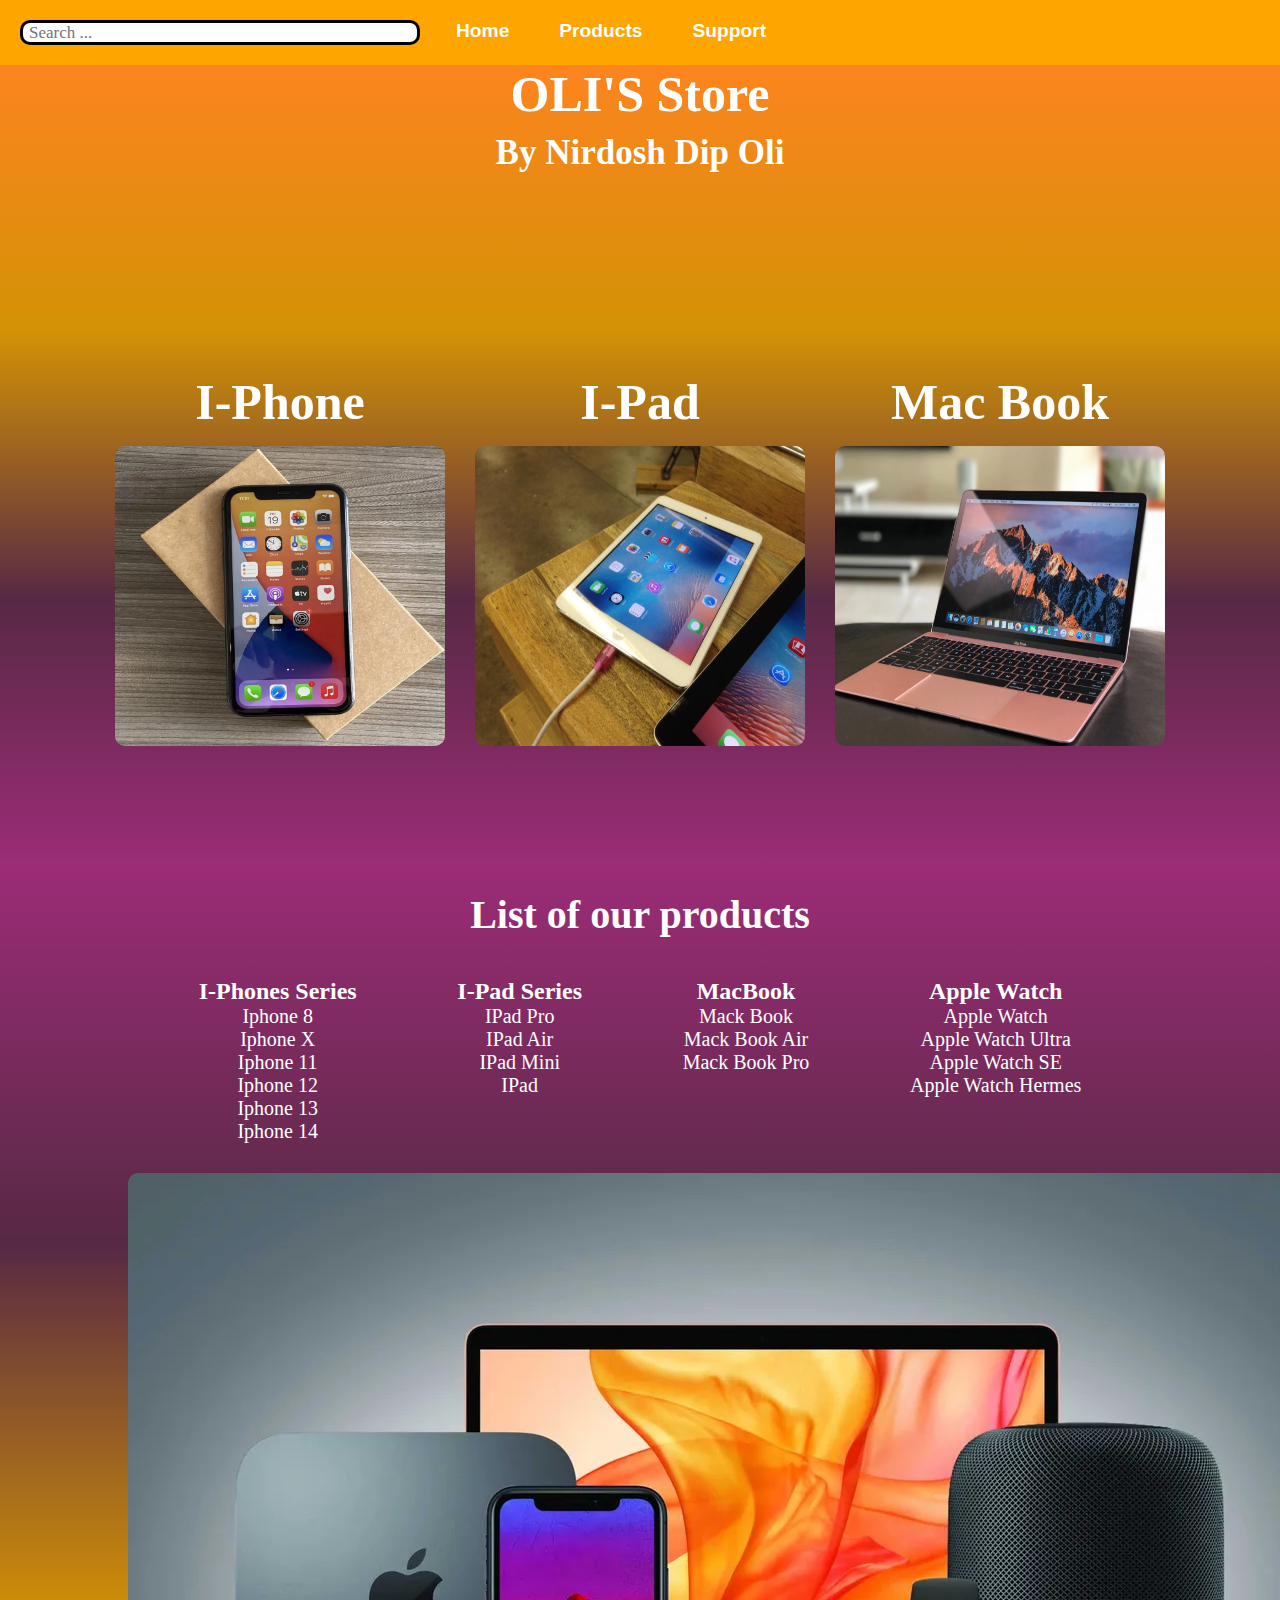
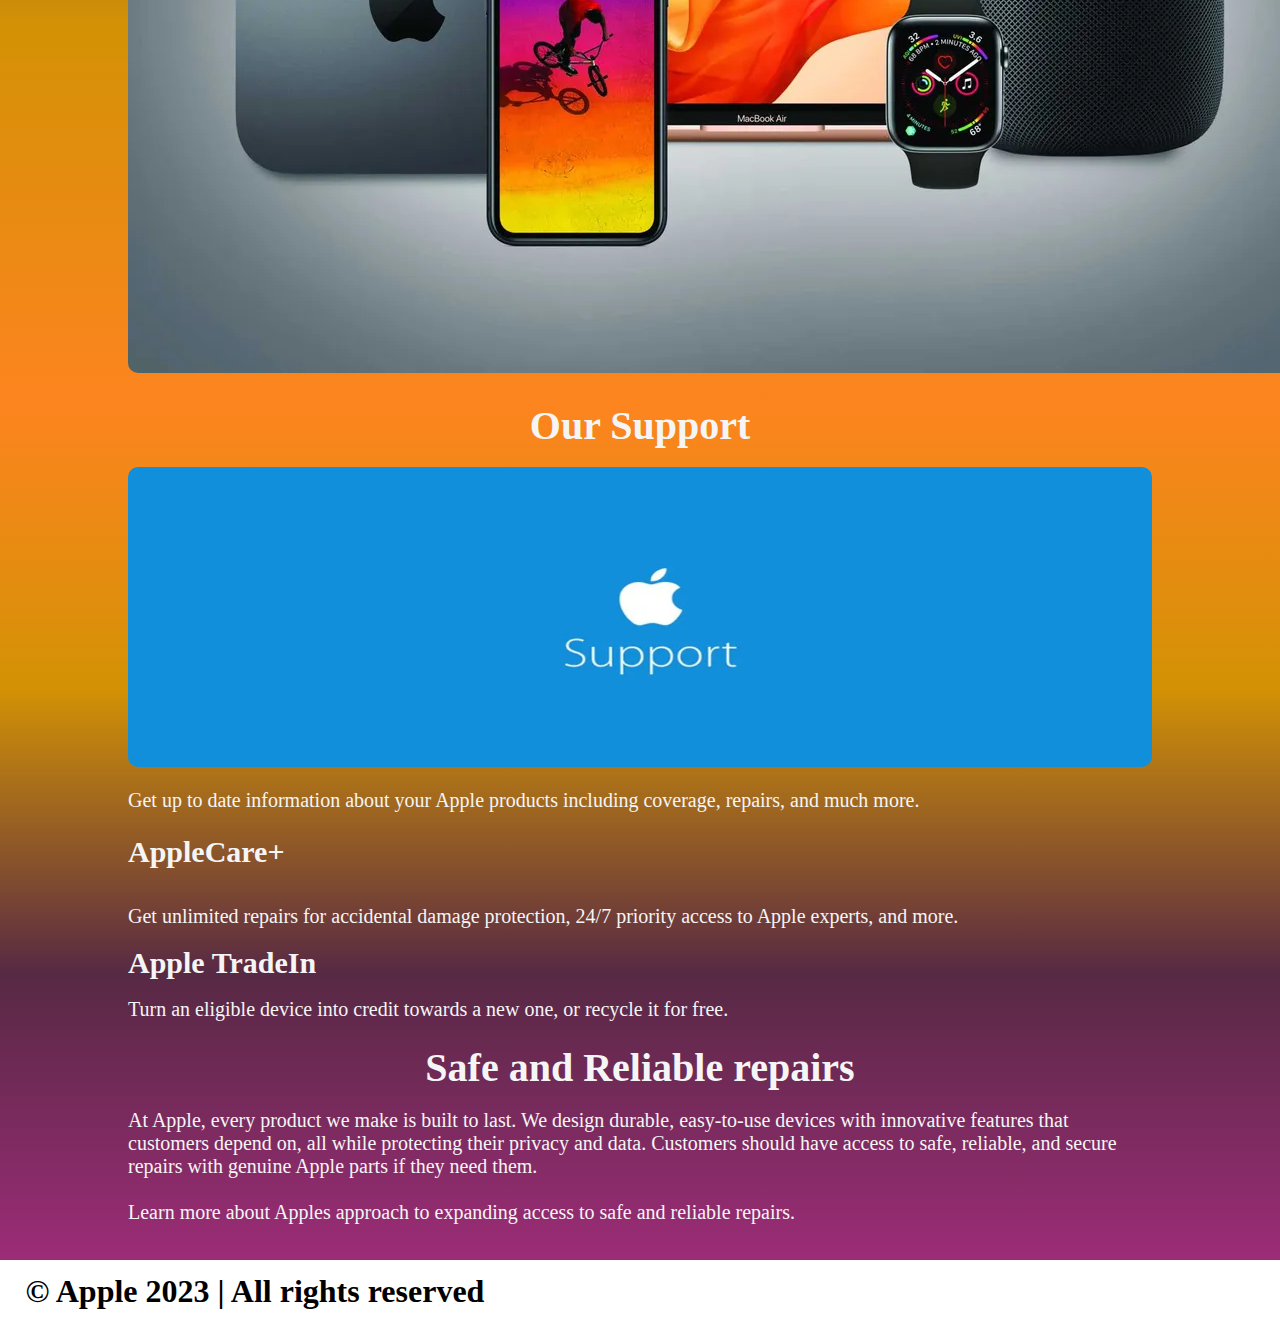
<file: Nirdosh/index.html>
<!DOCTYPE html>
<html lang="en">
<head>
    <meta charset="UTF-8">
    <meta http-equiv="X-UA-Compatible" content="IE=edge">
    <meta name="viewport" content="width=device-width, initial-scale=1.0">
    <title>OLI'S Store</title>
    <link rel="stylesheet" href="style.css">
</head>

<body>
    <nav class="navbar">
            <ul>
                <li><input type="text" placeholder="Search ..."></li>
                <li><a href="#home">Home</a></li>
                <li><a href="#products">Products</a></li>
                <li><a href="#services">Support</a></li>
            </ul>
    </nav>
    <section id="home">
        <div class="owner">
            <h1>OLI'S Store </h1> <h3>By Nirdosh Dip Oli</h3>
        </div>
        <div class="homeimages">
            <div class="firstimage">
                <h1>I-Phone</h1>
                <img src="image1.jpg" alt="">
            </div>
            <div class="secondimage">
                <h1>I-Pad</h1>
                <img src="image2.jpg" alt="">
            </div>
            <div class="thirdimage">
                <h1>Mac Book</h1>
                <img src="image3.jpg" alt="">
            </div>
        </div>
    </section>
    <section id="products">
        <h1>List of our products</h1>
            <div class="apples">
                <div class="iphone">
                    <h2>I-Phones Series</h2>
                    <ul>
                        <li>Iphone 8</li>
                        <li>Iphone X</li>
                        <li>Iphone 11</li>
                        <li>Iphone 12</li>
                        <li>Iphone 13</li>
                        <li>Iphone 14</li>
                    
                        
                    </ul>
                </div>
                <div class="ipad">
                    <h2>I-Pad Series</h2>
                    <ul>
                        <li>IPad Pro</li>
                        <li>IPad Air</li>
                        <li>IPad Mini</li>
                        <li>IPad</li>
                    </ul>
                </div>
                <div class="macbook">
                    <h2>MacBook</h2>
                    <ul>
                        <li>Mack Book</li>
                        <li>Mack Book Air</li>
                        <li>Mack Book Pro</li>
                    </ul>
                </div>
                <div class="iwatch">
                    <h2>Apple Watch</h2>
                    <ul>
                        <li>Apple Watch</li>
                        <li>Apple Watch Ultra</li>
                        <li>Apple Watch SE</li>
                        <li>Apple Watch Hermes</li>
                    </ul>
                </div>
            </div>
            <img src="products.webp" alt="">
    </section>
    <section id="services">

        <div class="services">
            <h2>Our Support</h2> <br> 
            <img src="support.webp" alt=""> <br> <br>
            <p>
                Get up to date information about your Apple products including coverage, repairs, and much more. <br> <br>
            </p>
            <div class="flexing">
                <div class="serv1">
                    <h1>AppleCare+</h1> <br> <br>
                        <p>Get unlimited repairs for accidental damage protection, 24/7 priority access to Apple experts, and more. <br></p>
                </div>
                <div class="serv2"> <br>
                    <h1>Apple TradeIn</h1> <br>
                    <p>Turn an eligible device into credit towards a new one, or recycle it for free. <br> <br> </p>
                </div>
                <div>
                    <h2>Safe and Reliable repairs</h2> <br>
                    <p>At Apple, every product we make is built to last. We design durable, easy-to-use devices with innovative features that customers depend on, all while protecting their privacy and data. Customers should have access to safe, reliable, and secure repairs with genuine Apple parts if they need them.

                        <br> <br> Learn more about Apples approach to expanding access to safe and reliable repairs.</p> <br> <br>
                </div>
            </div>
        </div>

    </section>
    <section id="footer">
        <h1>&copy Apple 2023 | All rights reserved</h1>
    </section>
</body>
</html>
</file>
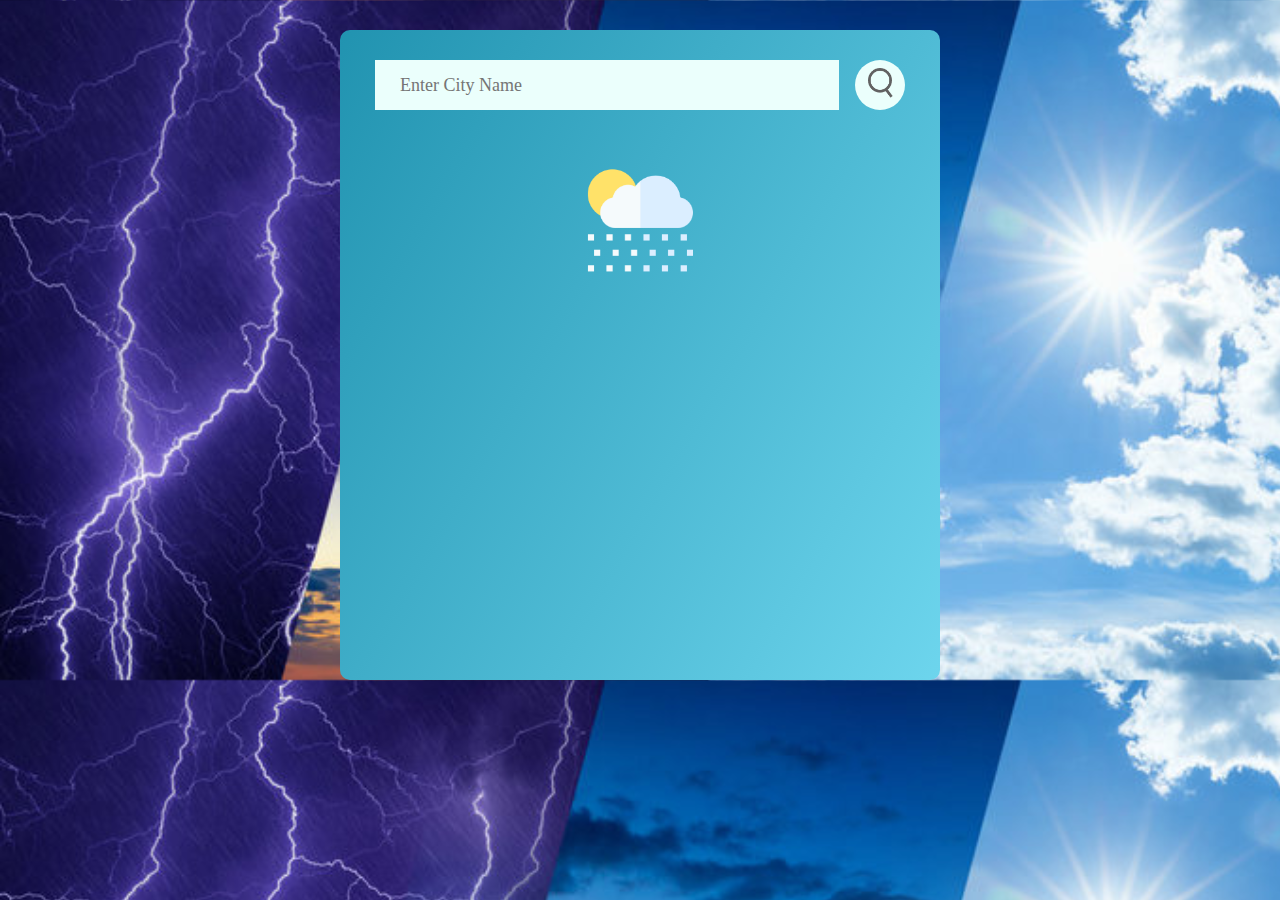
<file: Weather/index.html>
<!DOCTYPE html>
<html lang="en">
<head>
    <meta charset="UTF-8">
    <meta http-equiv="X-UA-Compatible" content="IE=edge">
    <meta name="viewport" content="width=device-width, initial-scale=1.0">
    <title>Weather</title>
    <link rel="stylesheet" href="Weather.css">
</head>
<body>
    <div class="card">
        <div class="search">
            <input type="text" placeholder="Enter City Name" spellcheck="false">
            <button>
                <img src="img/search.png">
            </button>
        </div>

        <div class="error">
            <p>Invalid City Name</p>
        </div>
        
        <div class="weather">
            <h1 class="temp"></h1>
            <h2 class="date"></h2>
            <h3 class="city"></h3>
            <p class="pressure"></p>
            <p class="humidity"></p>
            <p class="wind"></p>
            <img src="img/rain.png" class="weather-icon">
            <h4 class="icon-name"></h4>
            
        </div>
    </div>

    <script type="text/javascript" src="Weather.js"></script>
</body>
</html>
</file>
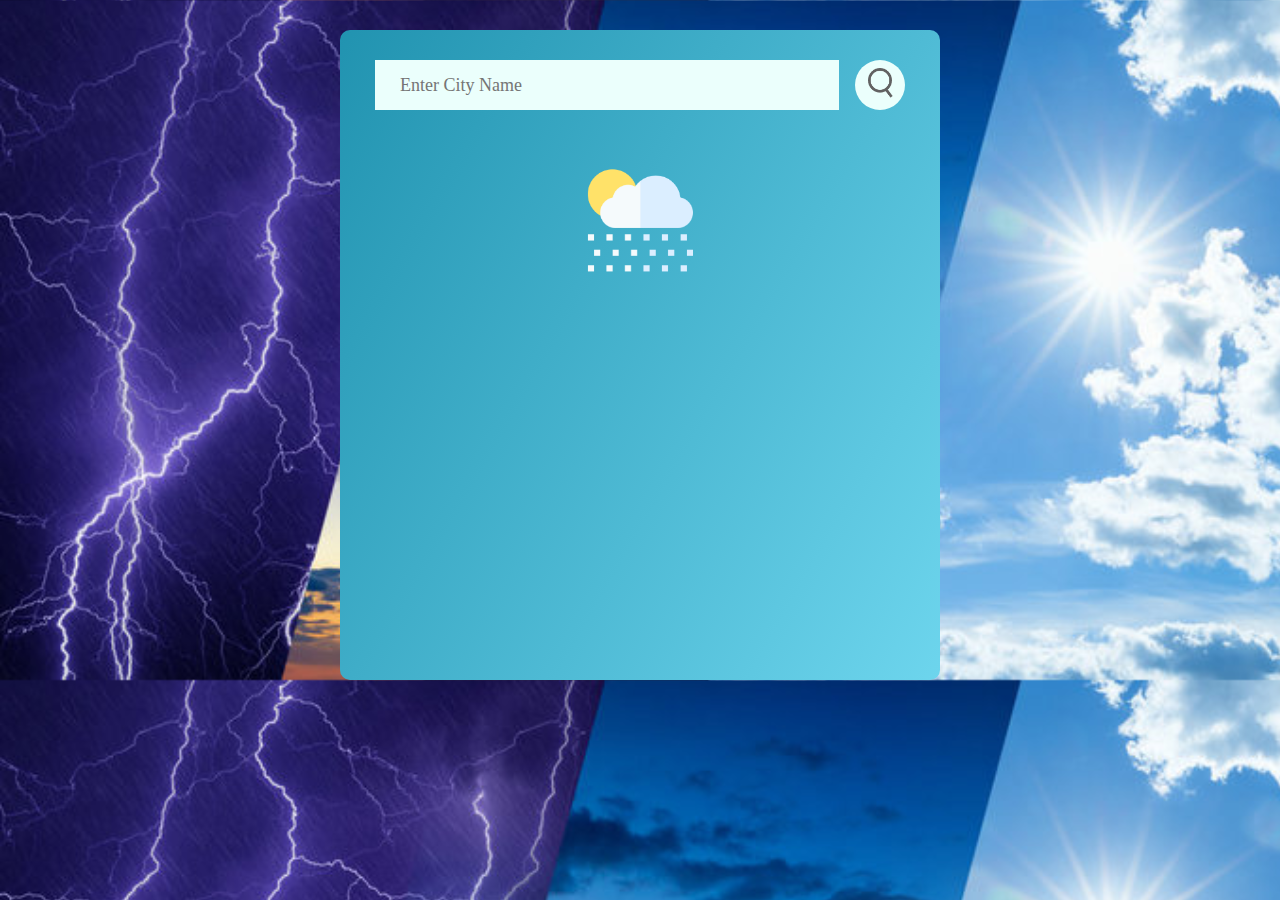
<file: Weather/NirdoshDipOli_2331427.html>
<!DOCTYPE html>
<html lang="en">
<head>
    <meta charset="UTF-8">
    <meta http-equiv="X-UA-Compatible" content="IE=edge">
    <meta name="viewport" content="width=device-width, initial-scale=1.0">
    <title>Weather</title>
    <link rel="stylesheet" href="NirdoshDipOli_2331427.css">
</head>
<body>
    <div class="card">
        <div class="search">
            <input type="text" placeholder="Enter City Name" spellcheck="false">
            <button>
                <img src="img/search.png">
            </button>
        </div>

        <div class="error">
            <p>Invalid City Name</p>
        </div>
        
        <div class="weather">
            <h1 class="temp"></h1>
            <h2 class="date"></h2>
            <h3 class="city"></h3>
            <p class="pressure"></p>
            <p class="humidity"></p>
            <p class="wind"></p>
            <img src="img/rain.png" class="weather-icon">
            <h4 class="icon-name"></h4>
            
        </div>
    </div>

    <script type="text/javascript" src="NirdoshDipOli_2331427.js"></script>
</body>
</html>
</file>
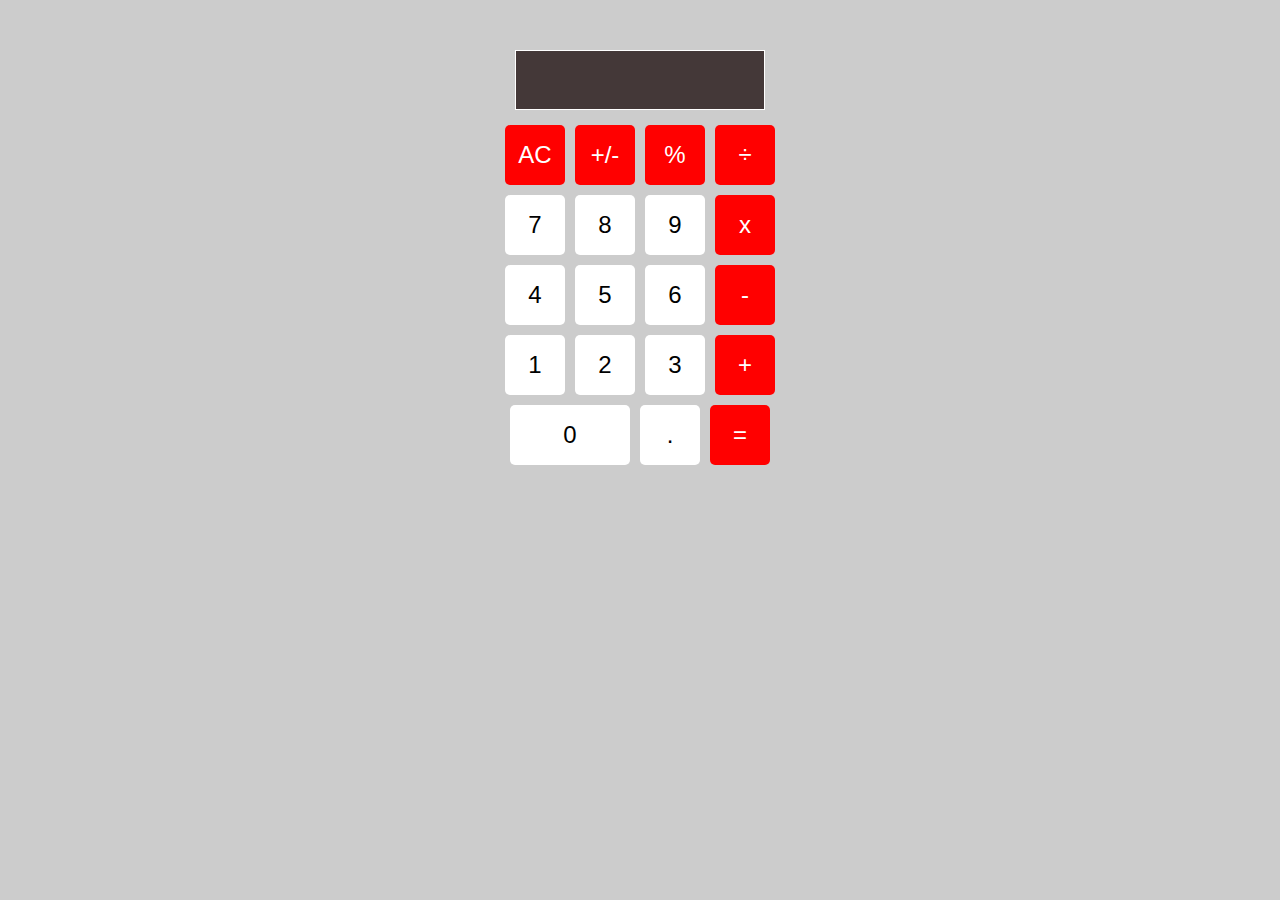
<file: Workshop-4/Calculator/Calculator.html>
<!DOCTYPE html>
<head>
    <meta charset="UTF-8">
    <meta http-equiv="X-UA-Compatible" content="IE=edge">
    <meta name="viewport" content="width=device-width, initial-scale=1.0">
    <title>Calculator</title>
</head><link rel="stylesheet" href="style.css">
<body>
    <div class="calculator">
		<div class="screen"></div>
		<div class="row">
			<button class="operator">AC</button>
			<button class="operator">+/-</button>
			<button class="operator">%</button>
			<button class="operator">÷</button>
		</div>
		<div class="row">
			<button class="number">7</button>
			<button class="number">8</button>
			<button class="number">9</button>
			<button class="operator">x</button>
		</div>
		<div class="row">
			<button class="number">4</button>
			<button class="number">5</button>
			<button class="number">6</button>
			<button class="operator">-</button>
		</div>
		<div class="row">
			<button class="number">1</button>
			<button class="number">2</button>
			<button class="number">3</button>
			<button class="operator">+</button>
		</div>
		<div class="row">
			<button class="number zero">0</button>
			<button class="number">.</button>
			<button class="operator">=</button>
		</div>
	</div>
    <script src="style.js"></script>
</body>
</html>
</file>
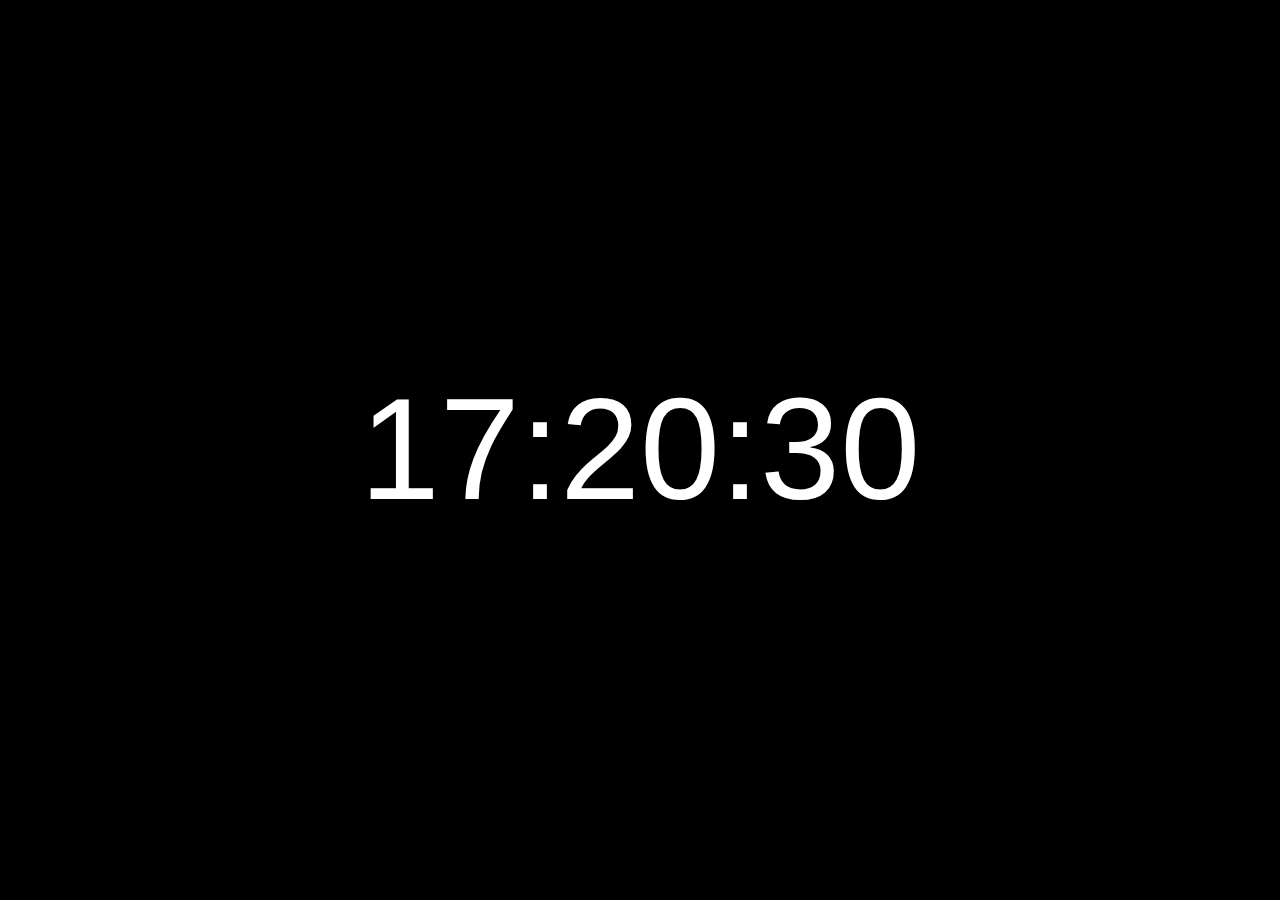
<file: Workshop-4/Clock/Clock.html>
<!DOCTYPE html>
<html lang="en">
<head>
    <meta charset="UTF-8">
    <meta http-equiv="X-UA-Compatible" content="IE=edge">
    <meta name="viewport" content="width=device-width, initial-scale=1.0">
    <title>Clock</title>
    <link rel="stylesheet" href="clock.css">
</head>
<body>
    <h1>Digital Clock</h1>
    <script src="clock.js"></script>
</body>
</html>
</file>
<file: Nirdosh/style.css>
*{
    margin: 0;
    padding: 0;
    box-sizing: border-box;
}
html{
    scroll-behavior: smooth;
}
.navbar input[type=text] {
    float: right;
    margin-left: 20px;
    padding: 0 6px;
    border: none;
    margin-right: 16px; 
    font-size: 17px;
    height: 25px;
    width: 400px;
    border-style: solid;
    border-radius: 10px;
    font-family: century;
  }
.navbar{
    display: flex;
    top: 0;
    position: sticky;
    background-color: orange;
}
.navbar ul{
    padding: 20px 0px;
    display: flex;
    list-style: none;
    justify-content: end; 
    font-family: century;
    font-size: 1.2rem;
}
.navbar ul li a{
    font-size: 1.2rem;
    color: white;
    padding: 5px 20px;
    text-decoration: none;
    font-family:Arial, Helvetica, sans-serif;
    margin-right: 10px;
    font-weight: bold;
}
.navbar ul li a:hover{
    background-color: aliceblue;
    color: orange;
    font-weight: bold;
}
#home h1{
    text-align: center;
    color: white;
    font-size: 50px;
}
#home h3{
    margin-top: 10px;
    text-align: center;
    color: white;
    font-size: 35px;
    margin-bottom: 200px;
}
#home{
    height: 800px;
    width: 100%;
    background-image: linear-gradient(#FD841F, #d39205,#572944, #9C2C77);
}
/* #home::before{
    background: url('body.jpg') no-repeat center center/cover;  
} */
.homeimages img{
    display: flex;
    height: 300px;
    width: 330px;
    margin-left: auto;
    margin-right: auto;
    border-radius: 10px;
}
.homeimages{
    display: flex;
    align-items: center;
    justify-content: center;
    gap: 30px;
}
.homeimages h1{
    margin-bottom: 15px;
}
.homeimages h1:hover{
    background-color: #d39205;
}
#services{
    padding:0 10%;
    background-image: linear-gradient(#FD841F, #d39205,#572944, #9C2C77);
    box-sizing: border-box;
}
#services h2{
    text-align: center;
    font-size: 40px;
}
#services{
    text-align: left;
    color: whitesmoke;
}
#services p{
    font-size: 20px;
    font-weight: 400;
}
#services h1{
    font-size: 30px;
}
.flexing p{
text-align: left;
}
#products{
    background-image: linear-gradient(#9C2C77, #572944 , #d39205, #FD841F);
    text-align: center;
    padding: 2% 10% ;
    
}
#products h1{
    font-size: 40px;
    color: white;
    margin-bottom: 40px;
}
.apples{
    display: flex;
    gap: 30px;
    color: white;
    justify-content: space-evenly;
    padding-bottom: 30px;
}
.apples li{
    text-decoration: none;
    list-style: none;
    font-size: 20px;
}
#footer{
    padding: 1% 2%;
}
#services img{
    width: 100%;
    height: 300px;
    border-radius: 10px;
}
#products img{
    border-radius: 10px;
}
</file>
<file: Weather/Weather.css>
*{
    margin: 0;
    padding: 0;
    font-family: 'poppins','sans-serif';
    box-sizing: border-box;
}
body{
    background: url(img/backgroun.jpg);
    background-size: cover;
}
.card{
    max-width: 600px;
    height: 650px;
    background: linear-gradient(120deg, #2193b0, #6dd5ed);
    color: #fff;
    margin: 30px auto 0;
    border-radius: 10px;
    padding: 40px 35px;
    text-align: center;
}
.search{
    margin-top: -10px;
    width: 100%;
    display: flex;
    align-items: center;
    justify-content: space-between;
}
.search input{
    border: 0;
    outline: 0;
    background: #ebfffc;
    color: #555;
    padding: 10px 25px;
    height: 50px;
    flex: 1;
    margin-right: 16px;
    font-size: 18px;
}
.search button{
    border: 0;
    outline: 0;
    background: #ebfffc;
    width: 50px;
    height: 50px;
    border-radius: 50%;
    cursor: pointer;
}
.search button img{
    width: 25px;
}
.error{
    color: #b0db76;
    text-align: left;
    margin-left: 25px;
    font-size: 18px;
    margin-top: 15px;
    margin-bottom: -20px;
    display: none;
}
.weather h1{
    margin-top: 20px;
    font-size: 60px;
    font-weight: 500;
}
.weather h2{
    font-size: 30px;
    font-weight: 400;
    margin-top: -15px;
}
.weather h3{
    margin-top: 10px;
    font-size: 40px;
    font-weight: 300;
}
.pressure, .humidity, .wind{
    font-size: 20px;
}

.icon-name{
    font-size: 35px;
    font-family:'poppins','sans-serif';
    font-weight: 200;
}
.weather-icon{
    width: 150px;
    margin-top: 30px;
}
</file>
<file: Weather/NirdoshDipOli_2331427.css>
*{
    margin: 0;
    padding: 0;
    font-family: 'poppins','sans-serif';
    box-sizing: border-box;
}
body{
    background: url(img/backgroun.jpg);
    background-size: cover;
}
.card{
    max-width: 600px;
    height: 650px;
    background: linear-gradient(120deg, #2193b0, #6dd5ed);
    color: #fff;
    margin: 30px auto 0;
    border-radius: 10px;
    padding: 40px 35px;
    text-align: center;
}
.search{
    margin-top: -10px;
    width: 100%;
    display: flex;
    align-items: center;
    justify-content: space-between;
}
.search input{
    border: 0;
    outline: 0;
    background: #ebfffc;
    color: #555;
    padding: 10px 25px;
    height: 50px;
    flex: 1;
    margin-right: 16px;
    font-size: 18px;
}
.search button{
    border: 0;
    outline: 0;
    background: #ebfffc;
    width: 50px;
    height: 50px;
    border-radius: 50%;
    cursor: pointer;
}
.search button img{
    width: 25px;
}
.error{
    color: #b0db76;
    text-align: left;
    margin-left: 25px;
    font-size: 18px;
    margin-top: 15px;
    margin-bottom: -20px;
    display: none;
}
.weather h1{
    margin-top: 20px;
    font-size: 60px;
    font-weight: 500;
}
.weather h2{
    font-size: 30px;
    font-weight: 400;
    margin-top: -15px;
}
.weather h3{
    margin-top: 10px;
    font-size: 40px;
    font-weight: 300;
}
.pressure, .humidity, .wind{
    font-size: 20px;
}

.icon-name{
    font-size: 35px;
    font-family:'poppins','sans-serif';
    font-weight: 200;
}
.weather-icon{
    width: 150px;
    margin-top: 30px;
}
</file>
<file: Workshop-4/Calculator/style.css>
* {
    background-color: #ccc;
	margin: 0;
	padding: 0;
	box-sizing: border-box;
	font-family: sans-serif;
}

.calculator {
	display: flex;
	flex-direction: column;
	align-items: center;
	margin-top: 50px;
}

.screen {
    color: white;
	width: 250px;
	height: 60px;
	background-color: rgb(68, 56, 56);
	border: 1px solid #fff;
	font-size: 32px;
	text-align: right;
	padding: 10px;
	margin-bottom: 10px;
}

.row {
	display: flex;
	flex-direction: row;
}

button {
	width: 60px;
	height: 60px;
	background-color: #ddd;
	border: none;
	border-radius: 5px;
	font-size: 24px;
	margin: 5px;
	cursor: pointer;
}

.operator {
	background-color: red;
	color: white;
}

.number {
    color: #000;
	background-color: #fff;
}

.zero {
	width: 120px;
}
</file>
<file: Workshop-4/Clock/clock.css>
* {
    font-family: "Roboto", sans-serif;
    margin: 0;
    padding: 0;
    box-sizing: border-box;
}

html,
body {
    height: 100%;
}

body {
    display: flex;
    align-items: center;
    justify-content: center;
    background-color: black;
}

h1 {
    color: white;
    font-size: 144px;
    font-weight: 300;
    text-align: center;
}
</file>
